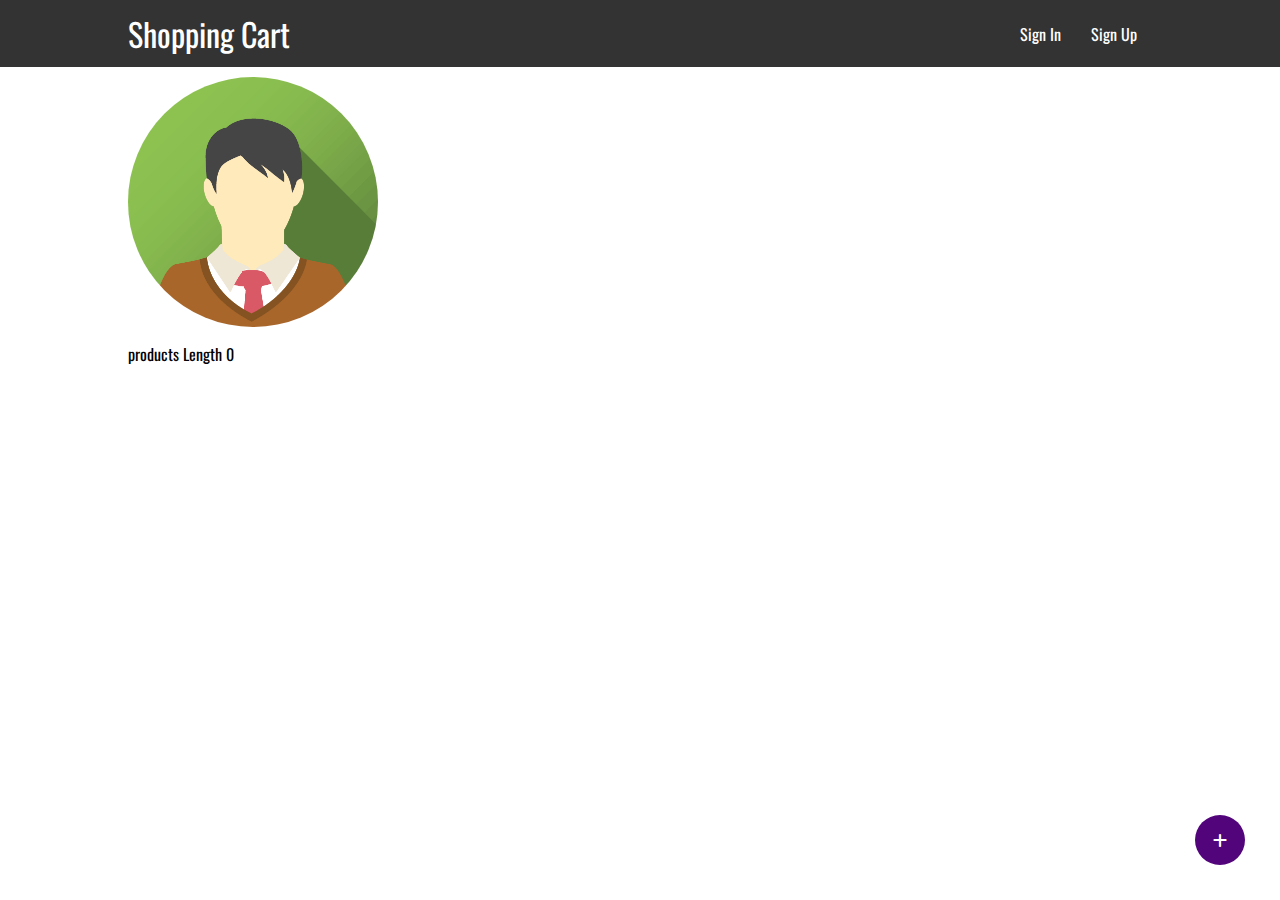
<file: profile.html>
<!DOCTYPE html>
<html lang="en">

<head>
    <meta charset="UTF-8" />
    <meta name="viewport" content="width=device-width, initial-scale=1.0" />
    <link href="https://fonts.googleapis.com/css2?family=Oswald:wght@200..700&display=swap" rel="stylesheet">
    <link rel="stylesheet" href="./css/style.css" />
    <link rel="stylesheet" href="./css/all.min.css">
    <title>shoping cart | Profile page</title>
</head>

<body>
    <header>
        <div class="container">
            <div class="header-content">
                <a href="index.html" class="brand"> Shopping Cart</a>
                <nav >
                    <ul id="links">
                        <li> <a href="login.html"> Sign In </a> </li>
                        <li> <a href="register.html">Sign Up</a> </li>
                    </ul>
                    <ul id="user-info">
                        <li><a href="profile.html" id="user"></a></li>
                        <li><a href="favorites.html" >favorites</a></li>
                        <li><a href="myProducts.html" >My Products</a></li>
                        <li>
                            <i class="fa-solid fa-cart-shopping shoppingcart"></i>
                            <span class="badge"></span>
                            <div class="carts-products">
                                <div></div>
                                <a href="cartproduct.html">View All Prduct</a>
                            </div>
                        </li>
                        <li> <a href="#" id="logout">Log Out</a> </li>
                    </ul>
                </nav>
            </div>
        </div>
    </header>
    <section class="profile-page">
        <div class="container">
            <img src="images/avtar.png" alt="" class="user-avtar">
            <h2 id="user-name"></h2>
            <p id="email"></p>
            <p id="peoducts-length">products Length <span></span></p>
        </div>  
        <a href="craeteProduct.html" class="create-btn"><i class="fa fa-plus"></i></a>
    </section>
    <script src="./js/user.js"></script>
    <script src="./js/data.js"></script>
    <script src="./js/cartMenu.js"></script>
    <script src="./js/profile.js"></script>
</body>

</html>
</file>
<file: css/style.css>
*{
    margin: 0;
    padding: 0;
    box-sizing: border-box;
}
body{
    font-family: "Oswald", serif;
}
.container {
    width: 80%;
    margin: auto;
}
header {
    background-color: #333;
    padding:10px 0;
}
.header-content{
    display: flex;
    justify-content: space-between;
    align-items: center;
}
.header-content .brand{
    font-size: 32px;
    text-decoration: none;
    color:white;
}
nav ul{
    display: flex;
}
nav ul#user-info{
    display: none;
    align-items: center;
}
nav ul#user-info li {
    position: relative;
    margin: 0 7px;
}
nav ul#user-info li i{
    color: #fff;
    font-size: 20px;
    cursor: pointer;
}
nav ul#user-info .carts-products{
    position: absolute;
    width: 200px;
    background-color: #ddd;
    border: 1px solid darkgreen;
    padding: 10px;
    top: 44px;
    left: -91px;
    display: none; 
}
nav ul#user-info .carts-products a{
    background-color: darkgreen;
    display: block;
    color: white;
    margin: 0;
    padding: 3px;
    text-align: center;
    text-decoration: none;
    cursor: pointer;
}

nav ul#user-info li .badge{
    color: #fff;
    background-color: crimson;
    width: 20px;
    height: 20px;
    display: inline-block;
    text-align: center;
    border-radius: 50%;
    line-height: 20px;
    font-size: 10px;
    position: absolute;
    top: -9px;
    right: -11px;
    display: none;
}
nav ul li {
    list-style: none;
}
nav li a {
    display: block;
    color: white;
    text-decoration: none;
    min-width: 50px;
    padding: 5px;
    margin: 0 10px;
}
/* ******form***** */
.action-form {
    position: absolute;
    top: 50%;
    left: 50%;
    transform: translate(-50%, -50%);
    width: 40%;
    text-align: center;
    background: #bc6ff1;
    padding: 20px;
}
.action-form h1{
    font-size: 50px;
    letter-spacing: 2px;
    color: #52057b;
}
.action-form input{
    display: block;
    width: 100%;
    height: 40px;
    margin: 10px 0;
    padding: 10px;
    border: 1px solid #ddd;
    font-family: "Oswald", serif;
    outline: none;
}
.action-form input[ type = "submit"]{
    font-size: 25px;
    text-transform: uppercase;
    cursor: pointer;
    height: auto;
}
.action-form input[ type = "submit"]:hover{
    opacity: .8;

}
#search{
    width: 100%;
    height: 40px;
    display: block;
    margin: 10px 0;
    padding: 5px;
    border: 1px solid #b5b5b5b5;
    border-radius: 5px;
    font-size: 15px;
}
/* ******products***** */
.products{
    width: 60%;
    margin: 10px 0;
    float: left;
}
.noProduct{
    position: absolute;
}
.product-fillter{
    width: 30%;
    margin: 10px 0;
    float: right;
}
#size-fillter{
    width: 100%;
    height: 40px;
}
.product-item{
    display: flex;
    width: 100%;
    border: 1px solid #ddd;
    margin-bottom: 15px;
}
.product-item-img{
    width: 25%;
    height: 177px;
    margin-right: 10px;
}
.product-item-desc a{
    display: block;
    font-size: 25px;
    color: #333;
    cursor: pointer;
}
.product-item-action{
    flex: 1;
    display: flex;
    justify-content: space-between;
    flex-direction: column;
}
.product-item .add-to-cart{
    display: block;
    margin-left:auto ;
    background-color: darkgreen;
    color: #fff;
    border: none;
    padding: 10px 20px;
    font-size: 16px;
    cursor: pointer;
    font-family: "Oswald", serif;
}
.product-item .favorite{
    cursor: pointer;
    margin-left: auto;
    display: block;
    width: 20px;
}
.item-detailes img{
    width: 100%;
    height: 400px;
    padding: 2px;
    border: 1px solid #ddd;
}
.edit-product{
    display: block;
    width: 140px;
    border: none;
    background-color: darkgreen;
    color: white;
    padding: 10px 15px;
    cursor: pointer;
    margin: 10px 0;
}
/* ******crate Product***** */
.create-btn{
    position: fixed;
    bottom: 35px;
    right: 35px;
    width: 50px;
    height: 50px;
    background-color: #52057b;
    color: #fff;
    text-align: center;
    line-height: 50px;
    text-decoration: none;
    border-radius: 50%;
}
.create-btn:hover{
    opacity: 0.8;
}
.item-qnt{
    display: inline-block;
    width: 15px;
    height: 15px;
    background-color: #000;
    color: #fff;
    border-radius: 50%;
    text-align: center;
    line-height: 15px;
    font-size: 10px;
}
/* ******profile page***** */
.user-avtar{
    width: 250px;
    height: 250px;
    border-radius: 50%;
    margin: 10px 0;
    
}
</file>
